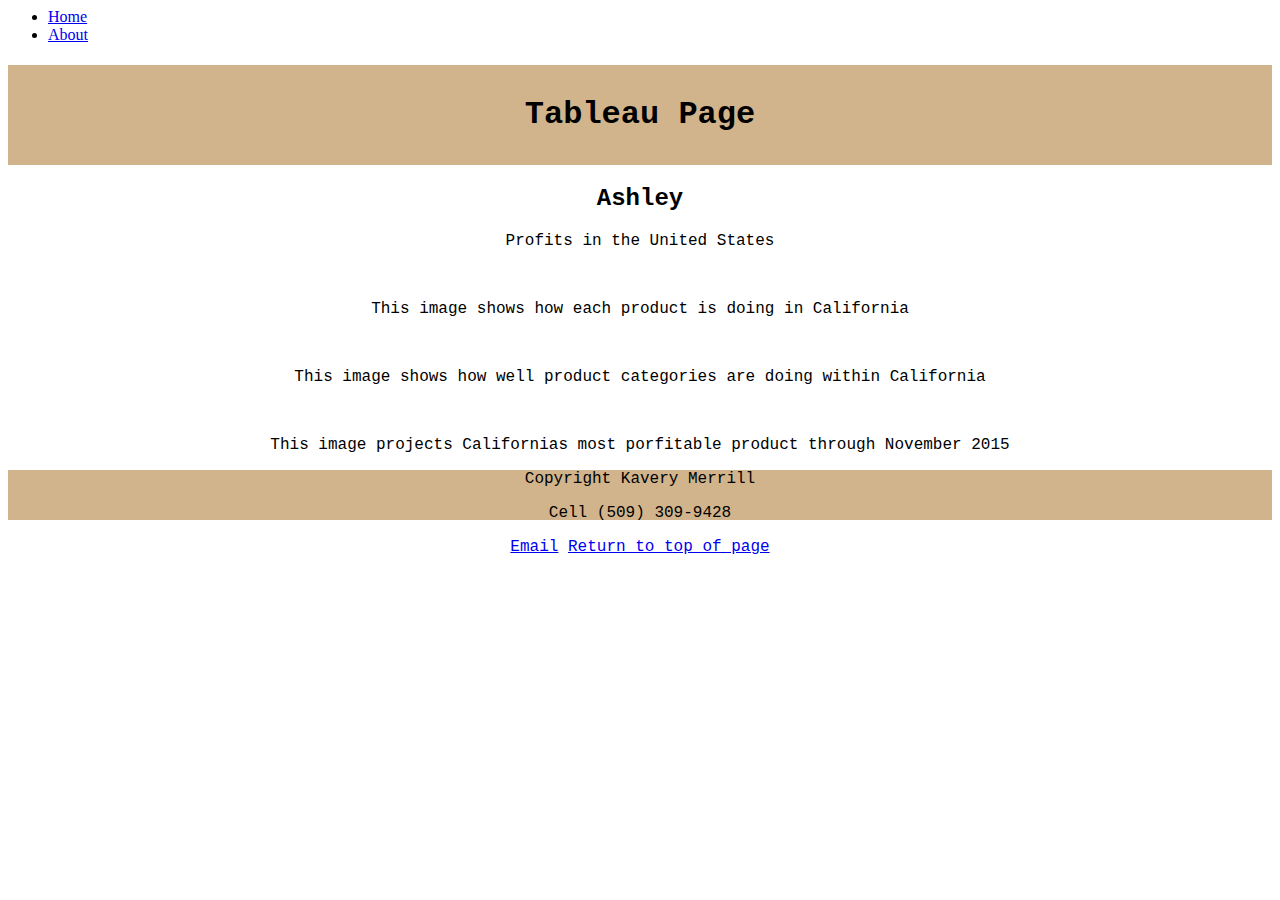
<file: startbootstrap-clean-blog-gh-pages/html/tableau.html>
<html>
    <head>
        <!--Kavery Merrill-->
        <title> Tableau Page</title>
        <link rel="stylesheet" type="text/css" href="../styles/bootstyles.css">
    </head>
    <body>
        
                </button>
                <div class="collapse navbar-collapse" id="navbarResponsive">
                    <ul class="navbar-nav ms-auto py-4 py-lg-0">
                        <li class="nav-item"><a class="nav-link px-lg-3 py-3 py-lg-4" href="../index.html">Home</a></li>
                        <li class="nav-item"><a class="nav-link px-lg-3 py-3 py-lg-4" href="../html/about.html">About</a></li>
                        
                        
                    </ul>
                </div>
            </div>
        </nav>
        <div class="common header">
            <h1>Tableau Page</h1>
        </div>
        <div class="common">
            <h2>Ashley</h2>
            
            <p>Profits in the United States</p>
           
            <div class='tableauPlaceholder' id='viz1649796808830' width="25%" style='position: relative'><noscript><a href='#'><img alt='Sheet 1 ' src='https:&#47;&#47;public.tableau.com&#47;static&#47;images&#47;We&#47;Websitefinal1&#47;Sheet1&#47;1_rss.png' style='border: none' /></a></noscript><object class='tableauViz'  style='display:none;'><param name='host_url' value='https%3A%2F%2Fpublic.tableau.com%2F' /> <param name='embed_code_version' value='3' /> <param name='site_root' value='' /><param name='name' value='Websitefinal1&#47;Sheet1' /><param name='tabs' value='no' /><param name='toolbar' value='yes' /><param name='static_image' value='https:&#47;&#47;public.tableau.com&#47;static&#47;images&#47;We&#47;Websitefinal1&#47;Sheet1&#47;1.png' /> <param name='animate_transition' value='yes' /><param name='display_static_image' value='yes' /><param name='display_spinner' value='yes' /><param name='display_overlay' value='yes' /><param name='display_count' value='yes' /><param name='language' value='en-US' /><param name='filter' value='publish=yes' /></object></div>                <script type='text/javascript'>                    var divElement = document.getElementById('viz1649796808830');                    var vizElement = divElement.getElementsByTagName('object')[0];                    vizElement.style.width='100%';vizElement.style.height=(divElement.offsetWidth*0.25)+'px';                    var scriptElement = document.createElement('script');                    scriptElement.src = 'https://public.tableau.com/javascripts/api/viz_v1.js';                    vizElement.parentNode.insertBefore(scriptElement, vizElement);                </script>
           <br>
           <p>This image shows how each product is doing in California</p>
           <div class='tableauPlaceholder' id='viz1649797788431' style='position: relative'><noscript><a href='#'><img alt='Sheet 2 ' src='https:&#47;&#47;public.tableau.com&#47;static&#47;images&#47;We&#47;Websitefinal2&#47;Sheet2&#47;1_rss.png' style='border: none' /></a></noscript><object class='tableauViz'  style='display:none;'><param name='host_url' value='https%3A%2F%2Fpublic.tableau.com%2F' /> <param name='embed_code_version' value='3' /> <param name='site_root' value='' /><param name='name' value='Websitefinal2&#47;Sheet2' /><param name='tabs' value='no' /><param name='toolbar' value='yes' /><param name='static_image' value='https:&#47;&#47;public.tableau.com&#47;static&#47;images&#47;We&#47;Websitefinal2&#47;Sheet2&#47;1.png' /> <param name='animate_transition' value='yes' /><param name='display_static_image' value='yes' /><param name='display_spinner' value='yes' /><param name='display_overlay' value='yes' /><param name='display_count' value='yes' /><param name='language' value='en-US' /><param name='filter' value='publish=yes' /></object></div>                <script type='text/javascript'>                    var divElement = document.getElementById('viz1649797788431');                    var vizElement = divElement.getElementsByTagName('object')[0];                    vizElement.style.width='100%';vizElement.style.height=(divElement.offsetWidth*0.25)+'px';                    var scriptElement = document.createElement('script');                    scriptElement.src = 'https://public.tableau.com/javascripts/api/viz_v1.js';                    vizElement.parentNode.insertBefore(scriptElement, vizElement);                </script>
           <br>
           <p>This image shows how well product categories are doing within California </p>
           <div class='tableauPlaceholder' id='viz1649797905937' style='position: relative'><noscript><a href='#'><img alt='Sheet 3 ' src='https:&#47;&#47;public.tableau.com&#47;static&#47;images&#47;We&#47;Websitefinal3&#47;Sheet3&#47;1_rss.png' style='border: none' /></a></noscript><object class='tableauViz'  style='display:none;'><param name='host_url' value='https%3A%2F%2Fpublic.tableau.com%2F' /> <param name='embed_code_version' value='3' /> <param name='site_root' value='' /><param name='name' value='Websitefinal3&#47;Sheet3' /><param name='tabs' value='no' /><param name='toolbar' value='yes' /><param name='static_image' value='https:&#47;&#47;public.tableau.com&#47;static&#47;images&#47;We&#47;Websitefinal3&#47;Sheet3&#47;1.png' /> <param name='animate_transition' value='yes' /><param name='display_static_image' value='yes' /><param name='display_spinner' value='yes' /><param name='display_overlay' value='yes' /><param name='display_count' value='yes' /><param name='language' value='en-US' /><param name='filter' value='publish=yes' /></object></div>                <script type='text/javascript'>                    var divElement = document.getElementById('viz1649797905937');                    var vizElement = divElement.getElementsByTagName('object')[0];                    vizElement.style.width='100%';vizElement.style.height=(divElement.offsetWidth*0.25)+'px';                    var scriptElement = document.createElement('script');                    scriptElement.src = 'https://public.tableau.com/javascripts/api/viz_v1.js';                    vizElement.parentNode.insertBefore(scriptElement, vizElement);                </script>
           <br>
           <p>This image projects Californias most porfitable product through November 2015</p>
           <div class='tableauPlaceholder' id='viz1649797966030' style='position: relative'><noscript><a href='#'><img alt='Sheet 4 ' src='https:&#47;&#47;public.tableau.com&#47;static&#47;images&#47;We&#47;Websitefinal4&#47;Sheet4&#47;1_rss.png' style='border: none' /></a></noscript><object class='tableauViz'  style='display:none;'><param name='host_url' value='https%3A%2F%2Fpublic.tableau.com%2F' /> <param name='embed_code_version' value='3' /> <param name='site_root' value='' /><param name='name' value='Websitefinal4&#47;Sheet4' /><param name='tabs' value='no' /><param name='toolbar' value='yes' /><param name='static_image' value='https:&#47;&#47;public.tableau.com&#47;static&#47;images&#47;We&#47;Websitefinal4&#47;Sheet4&#47;1.png' /> <param name='animate_transition' value='yes' /><param name='display_static_image' value='yes' /><param name='display_spinner' value='yes' /><param name='display_overlay' value='yes' /><param name='display_count' value='yes' /><param name='language' value='en-US' /><param name='filter' value='publish=yes' /></object></div>                <script type='text/javascript'>                    var divElement = document.getElementById('viz1649797966030');                    var vizElement = divElement.getElementsByTagName('object')[0];                    vizElement.style.width='100%';vizElement.style.height=(divElement.offsetWidth*0.25)+'px';                    var scriptElement = document.createElement('script');                    scriptElement.src = 'https://public.tableau.com/javascripts/api/viz_v1.js';                    vizElement.parentNode.insertBefore(scriptElement, vizElement);                </script>
           
           
           
           
           
           
            
        </div>
        <div class="common footer">
            <p> Copyright Kavery Merrill</p>
            <p>Cell (509) 309-9428</p>
            <a href="https://myaccount.google.com/?utm_source=sign_in_no_continue&pli=1">Email</a>
            <a href="#top">Return to top of page</a>
        </div>
    </body>
</html>
</file>
<file: startbootstrap-clean-blog-gh-pages/styles/bootstyles.css>
.header{
    height:100px;
    background-color: tan;
    line-height: 100px;
}

.footer{

    height: 50px;
    background-color: tan;
    color: black;
    
}
img{
    display: block;
    margin-left: auto;
    margin-right: auto;
    width: 25%;
}
.common{
    text-align: center;
    font-family: 'Courier New', Courier, monospace;

}
</file>
